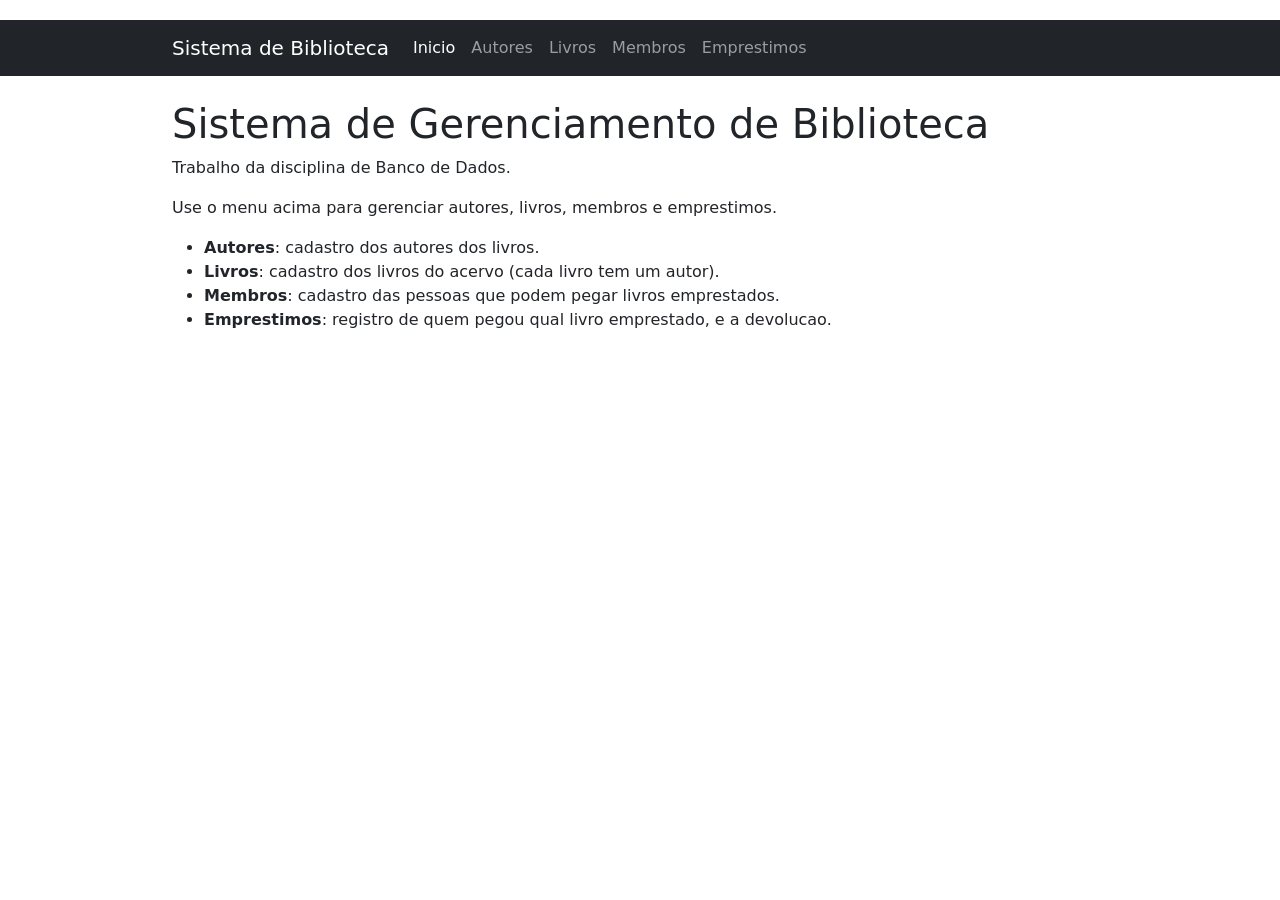
<file: frontend/index.html>
<!DOCTYPE html>
<html lang="pt-br">
<head>
    <meta charset="UTF-8">
    <title>Biblioteca - Inicio</title>
    <link rel="stylesheet" href="https://cdn.jsdelivr.net/npm/bootstrap@5.3.3/dist/css/bootstrap.min.css">
    <link rel="stylesheet" href="css/style.css">
</head>
<body>

<nav class="navbar navbar-expand-lg navbar-dark bg-dark mb-4">
    <div class="container">
        <a class="navbar-brand" href="index.html">Sistema de Biblioteca</a>
        <button class="navbar-toggler" type="button" data-bs-toggle="collapse" data-bs-target="#menu">
            <span class="navbar-toggler-icon"></span>
        </button>
        <div class="collapse navbar-collapse" id="menu">
            <ul class="navbar-nav">
                <li class="nav-item"><a class="nav-link active" href="index.html">Inicio</a></li>
                <li class="nav-item"><a class="nav-link" href="autores.html">Autores</a></li>
                <li class="nav-item"><a class="nav-link" href="livros.html">Livros</a></li>
                <li class="nav-item"><a class="nav-link" href="membros.html">Membros</a></li>
                <li class="nav-item"><a class="nav-link" href="emprestimos.html">Emprestimos</a></li>
            </ul>
        </div>
    </div>
</nav>

<div class="container">
    <h1>Sistema de Gerenciamento de Biblioteca</h1>
    <p>Trabalho da disciplina de Banco de Dados.</p>
    <p>Use o menu acima para gerenciar autores, livros, membros e emprestimos.</p>

    <ul>
        <li><strong>Autores</strong>: cadastro dos autores dos livros.</li>
        <li><strong>Livros</strong>: cadastro dos livros do acervo (cada livro tem um autor).</li>
        <li><strong>Membros</strong>: cadastro das pessoas que podem pegar livros emprestados.</li>
        <li><strong>Emprestimos</strong>: registro de quem pegou qual livro emprestado, e a devolucao.</li>
    </ul>
</div>

<script src="https://code.jquery.com/jquery-3.7.1.min.js"></script>
<script src="https://cdn.jsdelivr.net/npm/bootstrap@5.3.3/dist/js/bootstrap.bundle.min.js"></script>
</body>
</html>
</file>
<file: frontend/css/style.css>
/* estilos minimos, so pra nao ficar tudo colado na borda da tela */

body {
    padding-top: 20px;
    padding-bottom: 40px;
}

.container {
    max-width: 960px;
}

.mensagem-erro {
    color: #b02a37;
}
</file>
